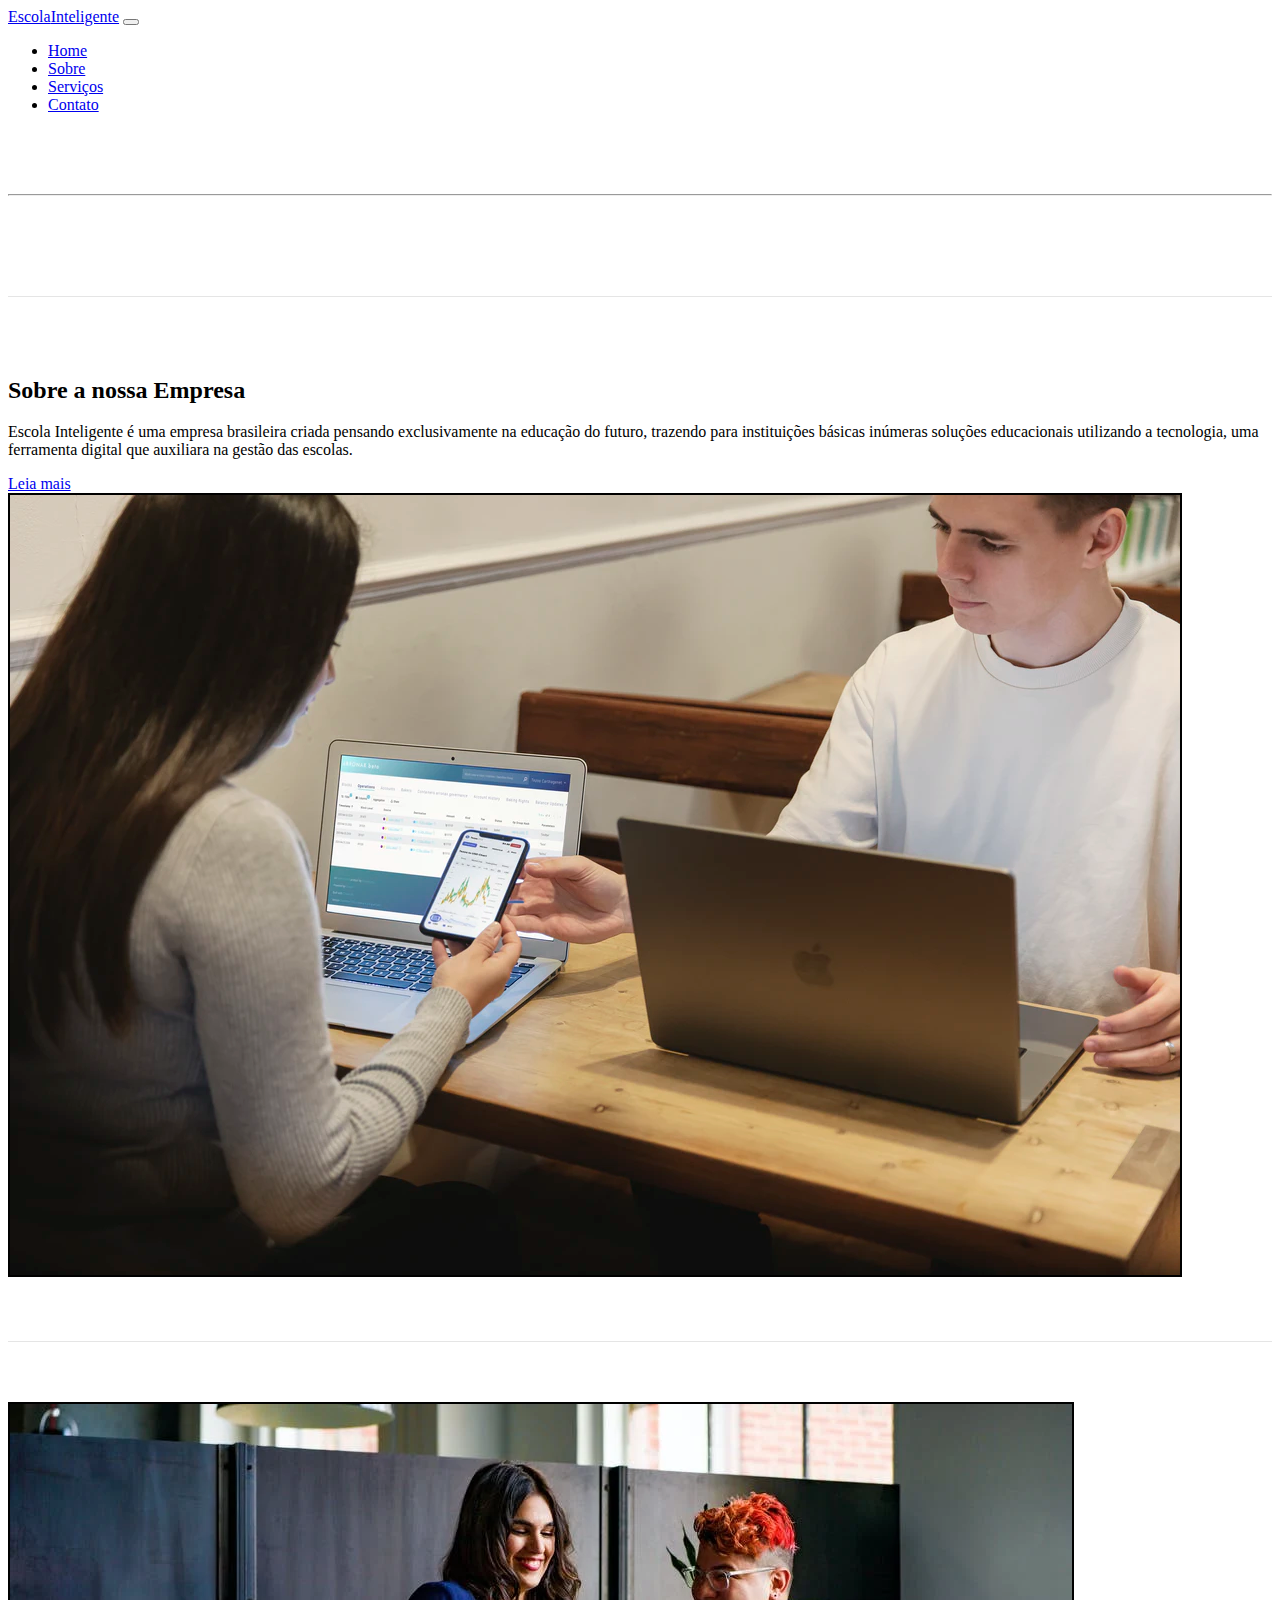
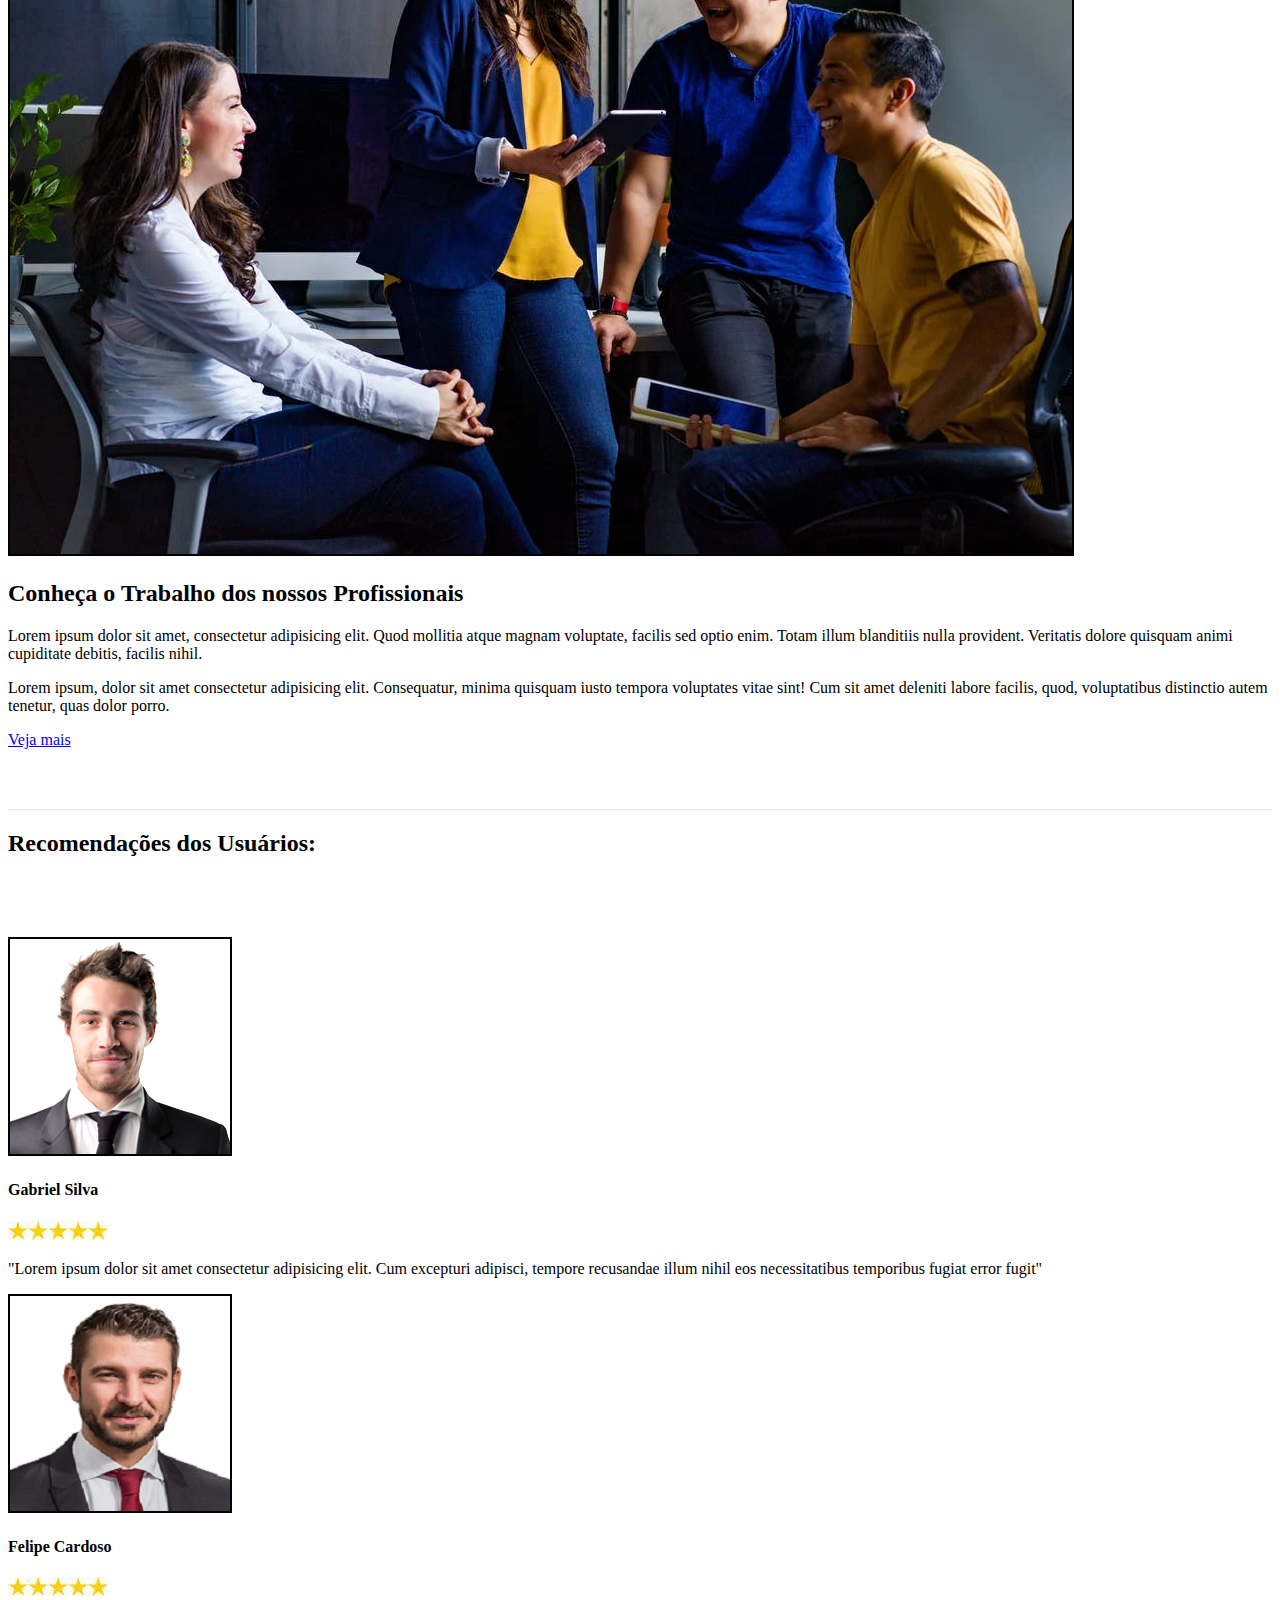
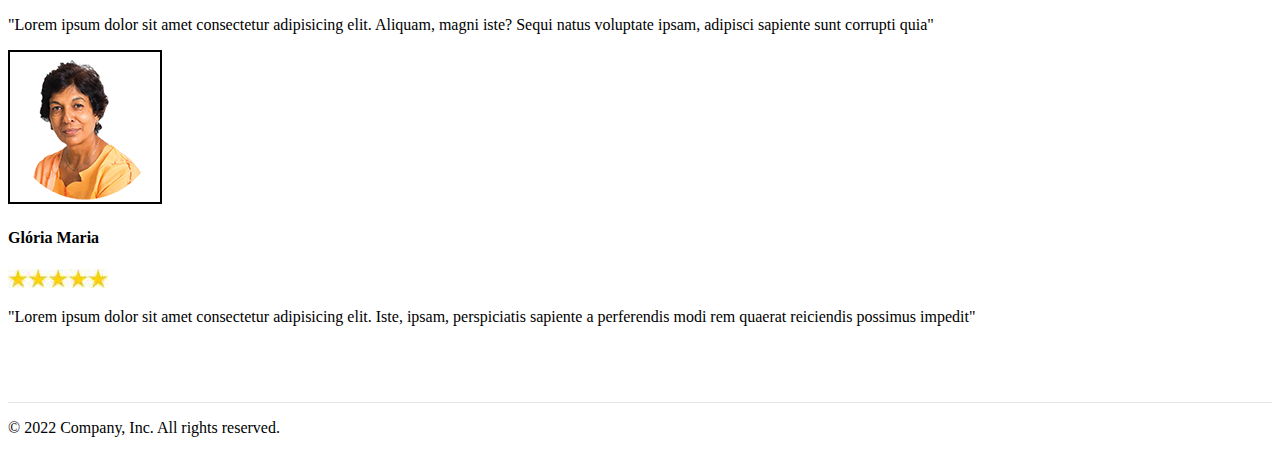
<file: site_da_empresa/site_da_empresa/index.html>
<!DOCTYPE html>
<html lang="pt_br">
<head>
    <meta charset="UTF-8">
    <meta http-equiv="X-UA-Compatible" content="IE=edge">
    <meta name="viewport" content="width=device-width, initial-scale=1.0">
    <title>Escola Inteligente - Página Inicial</title>

    <!-- Bootstrap CSS -->
    <link rel="stylesheet" href="https://stackpath.bootstrapcdn.com/bootstrap/4.1.3/css/bootstrap.min.css" integrity="sha384-MCw98/SFnGE8fJT3GXwEOngsV7Zt27NXFoaoApmYm81iuXoPkFOJwJ8ERdknLPMO" crossorigin="anonymous">

    <!-- Font Awesome (Para Emojis) -->
    <link rel="stylesheet" href="https://use.fontawesome.com/releases/v5.3.1/css/all.css" integrity="sha384-mzrmE5qonljUremFsqc01SB46JvROS7bZs3IO2EmfFsd15uHvIt+Y8vEf7N7fWAU" crossorigin="anonymous">

    <!-- Estilo.css -->
    <link rel="stylesheet" href="css/att.css">

    <!-- Favicon.io -->
    <link rel="shortcut icon" href="imagens/favicon.ico" type="image/x-icon">

</head>

<body>
        <!--Inicio cabecalho -->
        <header class="sticky-top border-radius">
            <nav class="navbar navbar-expand-sm navbar-dark bg-primary">
        <div class="container-fluid">
        <!-- Logo -->
        <a href="index.html" class="navbar-brand">Escola<span class="text-dark">Inteligente</span></a>
        <!-- fim logo -->

        <!-- Menu Hamburguer -->
        <button class="navbar-toggler" data-toggle="collapse"
        data-target="#navegacao1">
            <span class="navbar-toggler-icon"></span>
        </button> 
         <!-- Fim Hamburguer -->

        <!-- inicio navegação -->
        <nav class="collapse navbar-collapse" id="navegacao1">
            <ul class="navbar-nav ml-auto">
                <li class="nav-item">
                    <a href="index.html" class="nav-link">Home</a>
                </li>
                <li class="nav-item">
                    <a href="sobre.html" class="nav-link">Sobre</a>
                </li>
                <li class="nav-item">
                    <a href="serv.html" class="nav-link">Serviços</a>
                </li>
                <li class="nav-item">
                    <a href="contato.html" class="nav-link">Contato</a>
                </li>
            </ul>
        </nav>
        <!-- Fim navegação -->

        </header>
        <!--Fim Cabecalho-->


        <!-- Início seção home -->
        <section id="home"> 
          <div class="text-center bg-primary">
            <div class="col-md-5 p-lg-5 mx-auto">
              <h1 class="display-3 fw-normal">Escola <span class="text-dark">Inteligente</span></h1>
              <hr>
              <h4 class="">Seja Bem vindo a Escola do <span class="text-danger">Futuro.</span> </h4>
              <h4 class="">A Plataforma que irá facilitar seu Ensino!</h4>
            </div>
          </div>
        
          </section> 
          <!-- Fim seção home -->


          <!-- Inicio Descrição -->
          <section class="caixa-t caixa bg- "> 
            <div class="container ">
              <div class="row">
                <div class="col-md-6 d-flex">
                  <div class="align-self-center">
                    <h2>Sobre a nossa Empresa</h2>
                    <p>
                        Escola Inteligente é uma empresa brasileira criada pensando exclusivamente na
                        educação do futuro, trazendo para instituições básicas inúmeras soluções
                        educacionais utilizando a tecnologia, uma ferramenta digital que auxiliara na gestão
                        das escolas.
                    </p>
                    <a href="sobre.html" class="btn btn-primary border rounded">Leia mais</a>
                  </div>
                </div>
                <div class="col-md-6">
                  <img src="imagens/sobre.png" class="img-fluid border rounded">
                </div>
              </div>
            </div>
          </section>
          <!-- Final Descrição-->

        
        
          
          <!-- Inicio Sobre -->
          <section class="caixa bg-"> 
            <div class="container">
              <div class="row">
                <div class="col-md-6">
                  <img src="imagens/equipe.png" class="img-fluid border rounded">
                </div>
                <div class="col-md-6 d-flex">
                  <div class="align-self-center">
                    <h2>Conheça o Trabalho dos nossos Profissionais</h2>
                    <p>
                     Lorem ipsum dolor sit amet, consectetur adipisicing elit. Quod mollitia atque magnam voluptate, facilis sed optio enim. Totam illum blanditiis nulla provident. Veritatis dolore quisquam animi cupiditate debitis, facilis nihil.
                    </p>
                    <p>
                      Lorem ipsum, dolor sit amet consectetur adipisicing elit. Consequatur, minima quisquam iusto tempora voluptates vitae sint! Cum sit amet deleniti labore facilis, quod, voluptatibus distinctio autem tenetur, quas dolor porro.
                    </p>
                    <a href="serv.html" class="btn btn-primary border rounded">Veja mais</a>
                  </div>
                </div>
              </div>
            </div>
          </section>
          <!-- Final Sobre -->
          

          <div class="container-fluid bg- border-top">
            <div class="text-center p-1 mt-5">
              <div class="">
                <h2 class="display-4">Recomendações dos Usuários:</h2>
              </div>
            </div>
          </div>

          <!-- Inicio Mais Informações-->
          <section class="caixa bg-"> 
            <div class="container">
              <div class="row">
                <div class="col-md-4 border-right  text-center">
                  <img src="imagens/person1.png" alt="" class="img-fluid border w-25 rounded-circle m-3">
                  <h4>Gabriel Silva</h4>
                  <img class="wtborder mb-2" src="imagens/star.png">
                    <p class="font-italic">
                      "Lorem ipsum dolor sit amet consectetur adipisicing elit. Cum excepturi adipisci, tempore recusandae illum nihil eos necessitatibus temporibus fugiat error fugit"
                    </p>
              
                </div>
                <div class="col-md-4 border-right  text-center">
                  <img src="imagens/person2.png" alt="" class="img-fluid border w-25 rounded-circle m-3">
                  <h4>Felipe Cardoso</h4>
                  <img class="wtborder mb-2" src="imagens/star.png">
                  <p class="font-italic">
                    "Lorem ipsum dolor sit amet consectetur adipisicing elit. Aliquam, magni iste? Sequi natus voluptate ipsam, adipisci sapiente sunt corrupti quia"
                  </p>
                </div>
                <div class="col-md-4 text-center">
                  <img src="imagens/person3.png" alt="" class="img-fluid border w-25 rounded-circle m-3">
                    <h4>Glória Maria</h4>
                    <img class="wtborder mb-2" src="imagens/star.png">
                    <p  class="font-italic">
                      "Lorem ipsum dolor sit amet consectetur adipisicing elit. Iste, ipsam, perspiciatis sapiente a perferendis modi rem quaerat reiciendis possimus impedit"
                    </p>
                </div>
              </div>
            </div>
          </section> 
          <!-- Final Mais Informações-->


          <!-- Inicio Rodapé-->
         <footer class="mb-4 mt-4"> 
          <div class="container">
            <div class="row">
              <div class="col-md-8">
                <p class="text-primary">
                  © 2022 Company, Inc. All rights reserved.
                </p>
              </div>
              <div class="col-md-4 d-flex justify-content-end">
                <a href="https://www.facebook.com/" class="btn btn-outline-primary" target="_blank">
                  <i class="fab fa-facebook fa-lg"></i>
                </a>
                <a href="https://www.twitter.com/" class="btn btn-outline-primary ml-2"" target="_blank">
                  <i class="fab fa-twitter fa-lg"></i>
                </a>
                <a href="https://www.instagram.com/" class="btn btn-outline-primary ml-2" target="_blank">
                  <i class="fab fa-instagram fa-lg"></i>
                </a>
                <a href="https://www.youtubw.com/" class="btn btn-outline-primary ml-2" target="_blank">
                  <i class="fab fa-youtube fa-lg"></i>
                </a>
              </div>
            </div>
          </div>
        </footer> 
        <!-- Final Rodapé-->

    <!-- JavaScript do Bootstrap -->
    <script src="https://code.jquery.com/jquery-3.4.1.slim.min.js" integrity="sha384-J6qa4849blE2+poT4WnyKhv5vZF5SrPo0iEjwBvKU7imGFAV0wwj1yYfoRSJoZ+n" crossorigin="anonymous"></script>
    <script src="https://cdn.jsdelivr.net/npm/popper.js@1.16.0/dist/umd/popper.min.js" integrity="sha384-Q6E9RHvbIyZFJoft+2mJbHaEWldlvI9IOYy5n3zV9zzTtmI3UksdQRVvoxMfooAo" crossorigin="anonymous"></script>
    <script src="https://stackpath.bootstrapcdn.com/bootstrap/4.4.1/js/bootstrap.min.js" integrity="sha384-wfSDF2E50Y2D1uUdj0O3uMBJnjuUD4Ih7YwaYd1iqfktj0Uod8GCExl3Og8ifwB6" crossorigin="anonymous"></script>

</body>
</html>
</file>
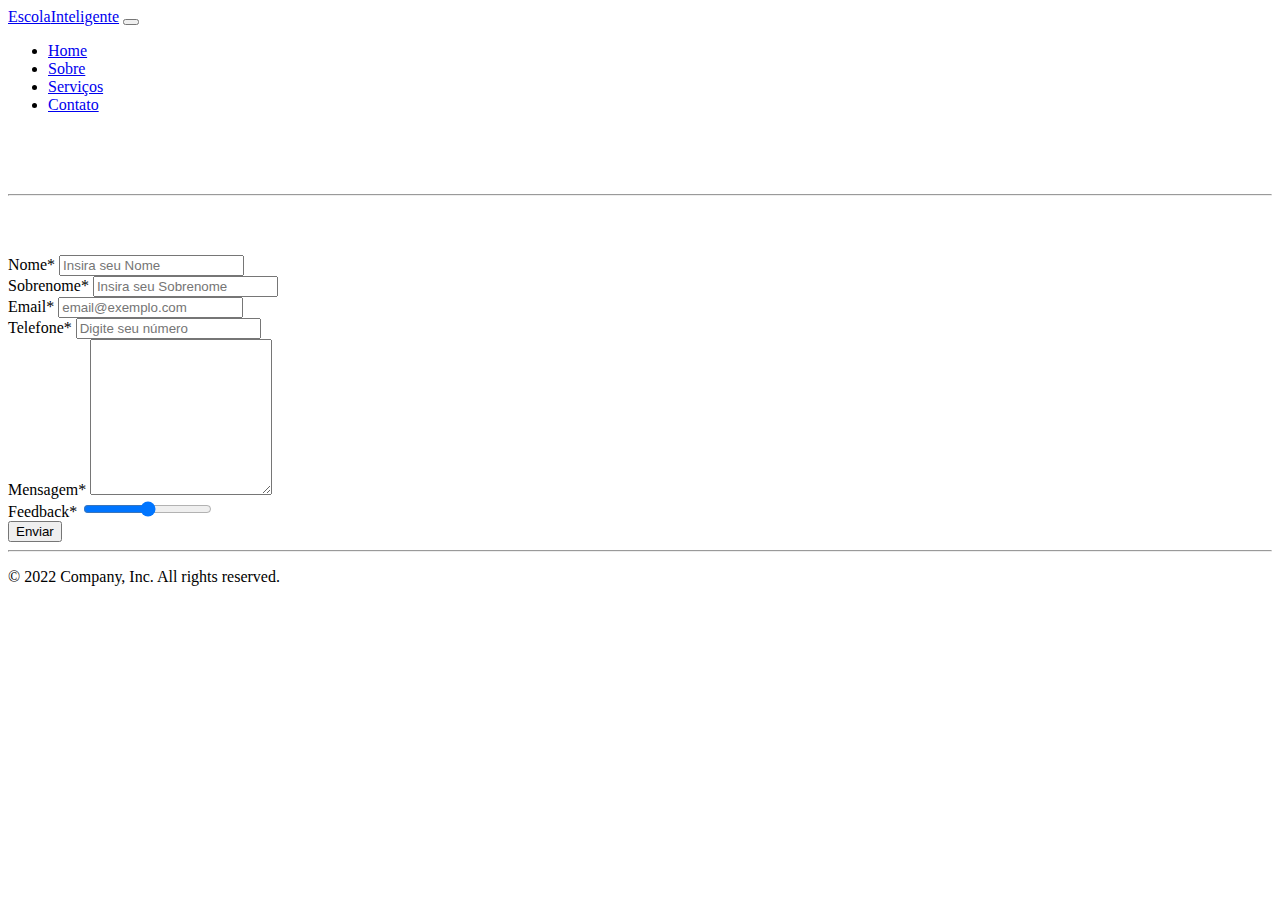
<file: site_da_empresa/contato.html>
<!DOCTYPE html>
<html lang="pt_br">
<head>
    <meta charset="UTF-8">
    <meta http-equiv="X-UA-Compatible" content="IE=edge">
    <meta name="viewport" content="width=device-width, initial-scale=1.0">
    <title>Escola Inteligente - Contato</title>

    <!-- Bootstrap CSS -->
    <link rel="stylesheet" href="https://stackpath.bootstrapcdn.com/bootstrap/4.1.3/css/bootstrap.min.css" integrity="sha384-MCw98/SFnGE8fJT3GXwEOngsV7Zt27NXFoaoApmYm81iuXoPkFOJwJ8ERdknLPMO" crossorigin="anonymous">

    <!-- Font Awesome (Para Emojis) -->
    <link rel="stylesheet" href="https://use.fontawesome.com/releases/v5.3.1/css/all.css" integrity="sha384-mzrmE5qonljUremFsqc01SB46JvROS7bZs3IO2EmfFsd15uHvIt+Y8vEf7N7fWAU" crossorigin="anonymous">

    <!-- Estilo.css -->
    <link rel="stylesheet" href="css/att.css">

    <!-- Favicon.io -->
    <link rel="shortcut icon" href="imagens/favicon.ico" type="image/x-icon">

</head>

<body>
        <!--Inicio cabecalho -->
        <header class="sticky-top">
            <nav class="navbar navbar-expand-sm navbar-dark bg-primary">
        <div class="container-fluid">
        <!-- Logo -->
        <a href="index.html" class="navbar-brand">Escola<span class="text-dark">Inteligente</span></a>
        <!-- fim logo -->

        <!-- Menu Hamburguer -->
        <button class="navbar-toggler" data-toggle="collapse"
        data-target="#navegacao1">
            <span class="navbar-toggler-icon"></span>
        </button> 
         <!-- Fim Hamburguer -->

        <!-- inicio navegação -->
        <nav class="collapse navbar-collapse" id="navegacao1">
            <ul class="navbar-nav ml-auto">
                <li class="nav-item">
                    <a href="index.html" class="nav-link">Home</a>
                </li>
                <li class="nav-item">
                    <a href="sobre.html" class="nav-link">Sobre</a>
                </li>
                <li class="nav-item">
                    <a href="serv.html" class="nav-link">Serviços</a>
                </li>
                <li class="nav-item">
                    <a href="contato.html" class="nav-link">Contato</a>
                </li>
            </ul>
        </nav>
        <!-- Fim navegação -->

        </header>
        <!--Fim Cabecalho-->


        <!-- Início seção home -->
        <section id="home"> 
          <div class="p-3 p-md-5 text-center bg-primary">
            <div class="col-md-5 mx-auto">
              <h1 class="display-3 fw-normal">Entre em Contato!</h1>
              <hr>
              <h3 class="text-light">Se interessou na nossa plataforma? Por favor entre em Contato: </h3>
            </div>
          </div>
        
          </section> 
          <!-- Fim seção home -->

        <div class="container mt-5">
            <div class="">
                <div class="col-12">
                <form class="needs-validation" novalidate>
                  <div class="row g-3">
                    <div class="col-sm-12">
                      <label for="firstName" class="form-label">Nome*</label>
                      <input type="text" class="form-control" id="firstName" placeholder="Insira seu Nome" value="" required>
                    </div>
                    <div class="col-sm-12 mt-3">
                      <label for="lastName" class="form-label">Sobrenome*</label>
                      <input type="text" class="form-control" id="lastName" placeholder="Insira seu Sobrenome" value="" required>
                    </div>
                    </div>
                    <div class="mt-3">
                      <label for="email" class="form-label">Email*</label>
                      <input type="email" class="form-control" id="email" placeholder="email@exemplo.com">
                    </div>
                    </div>
                    <div class="col-12 mt-3">
                        <div class="form-group">
                            <label for="usuario">Telefone*</label>
                            <input class="form-control" type="text" id="usuario" placeholder="Digite seu número">
                        </div>
                    </div>
                    <div class="col-12 mt-3">
                        <div class="form-group">
                            <label for="mensagem">Mensagem*</label>
                            <textarea class="form-control" id="mensagem" rows="10"></textarea>
                        </div>
                    </div>
                    <div class="col-12 form-group">
                      <label id="range ml-2">Feedback*</label>
                      <input class="custom-range" type="range" 
                      id="range" min="1" max="1000">
                  </div>
          
                    <div class="text-center mb-5">
                        <button class="btn btn-primary btn-lg btn-block" type="button" data-toggle="button">Enviar</button>
                    </div>
                  </div>
                    </div>
                </div>
                </div>
            </div>
            <div class="container">
              <div class="col-12">
                  
              </div>
            </div>

            <hr>

        <!-- Inicio Rodapé-->
        <footer class="mb-4 mt-3 "> 
          <div class="container">
            <div class="row">
              <div class="col-md-8">
                <p class="text-primary">
                  © 2022 Company, Inc. All rights reserved.
                </p>
              </div>
              <div class="col-md-4 d-flex justify-content-end">
                <a href="https://www.facebook.com/" class="btn btn-outline-primary" target="_blank">
                  <i class="fab fa-facebook fa-lg"></i>
                </a>
                <a href="https://www.twitter.com/" class="btn btn-outline-primary ml-2"" target="_blank">
                  <i class="fab fa-twitter fa-lg"></i>
                </a>
                <a href="https://www.instagram.com/" class="btn btn-outline-primary ml-2" target="_blank">
                  <i class="fab fa-instagram fa-lg"></i>
                </a>
                <a href="https://www.youtubw.com/" class="btn btn-outline-primary ml-2" target="_blank">
                  <i class="fab fa-youtube fa-lg"></i>
                </a>
              </div>
            </div>
          </div>
        </footer> 
        <!-- Final Rodapé-->

    <!-- JavaScript do Bootstrap -->
    <script src="https://code.jquery.com/jquery-3.4.1.slim.min.js" integrity="sha384-J6qa4849blE2+poT4WnyKhv5vZF5SrPo0iEjwBvKU7imGFAV0wwj1yYfoRSJoZ+n" crossorigin="anonymous"></script>
    <script src="https://cdn.jsdelivr.net/npm/popper.js@1.16.0/dist/umd/popper.min.js" integrity="sha384-Q6E9RHvbIyZFJoft+2mJbHaEWldlvI9IOYy5n3zV9zzTtmI3UksdQRVvoxMfooAo" crossorigin="anonymous"></script>
    <script src="https://stackpath.bootstrapcdn.com/bootstrap/4.4.1/js/bootstrap.min.js" integrity="sha384-wfSDF2E50Y2D1uUdj0O3uMBJnjuUD4Ih7YwaYd1iqfktj0Uod8GCExl3Og8ifwB6" crossorigin="anonymous"></script>

</body>
</html>
</file>
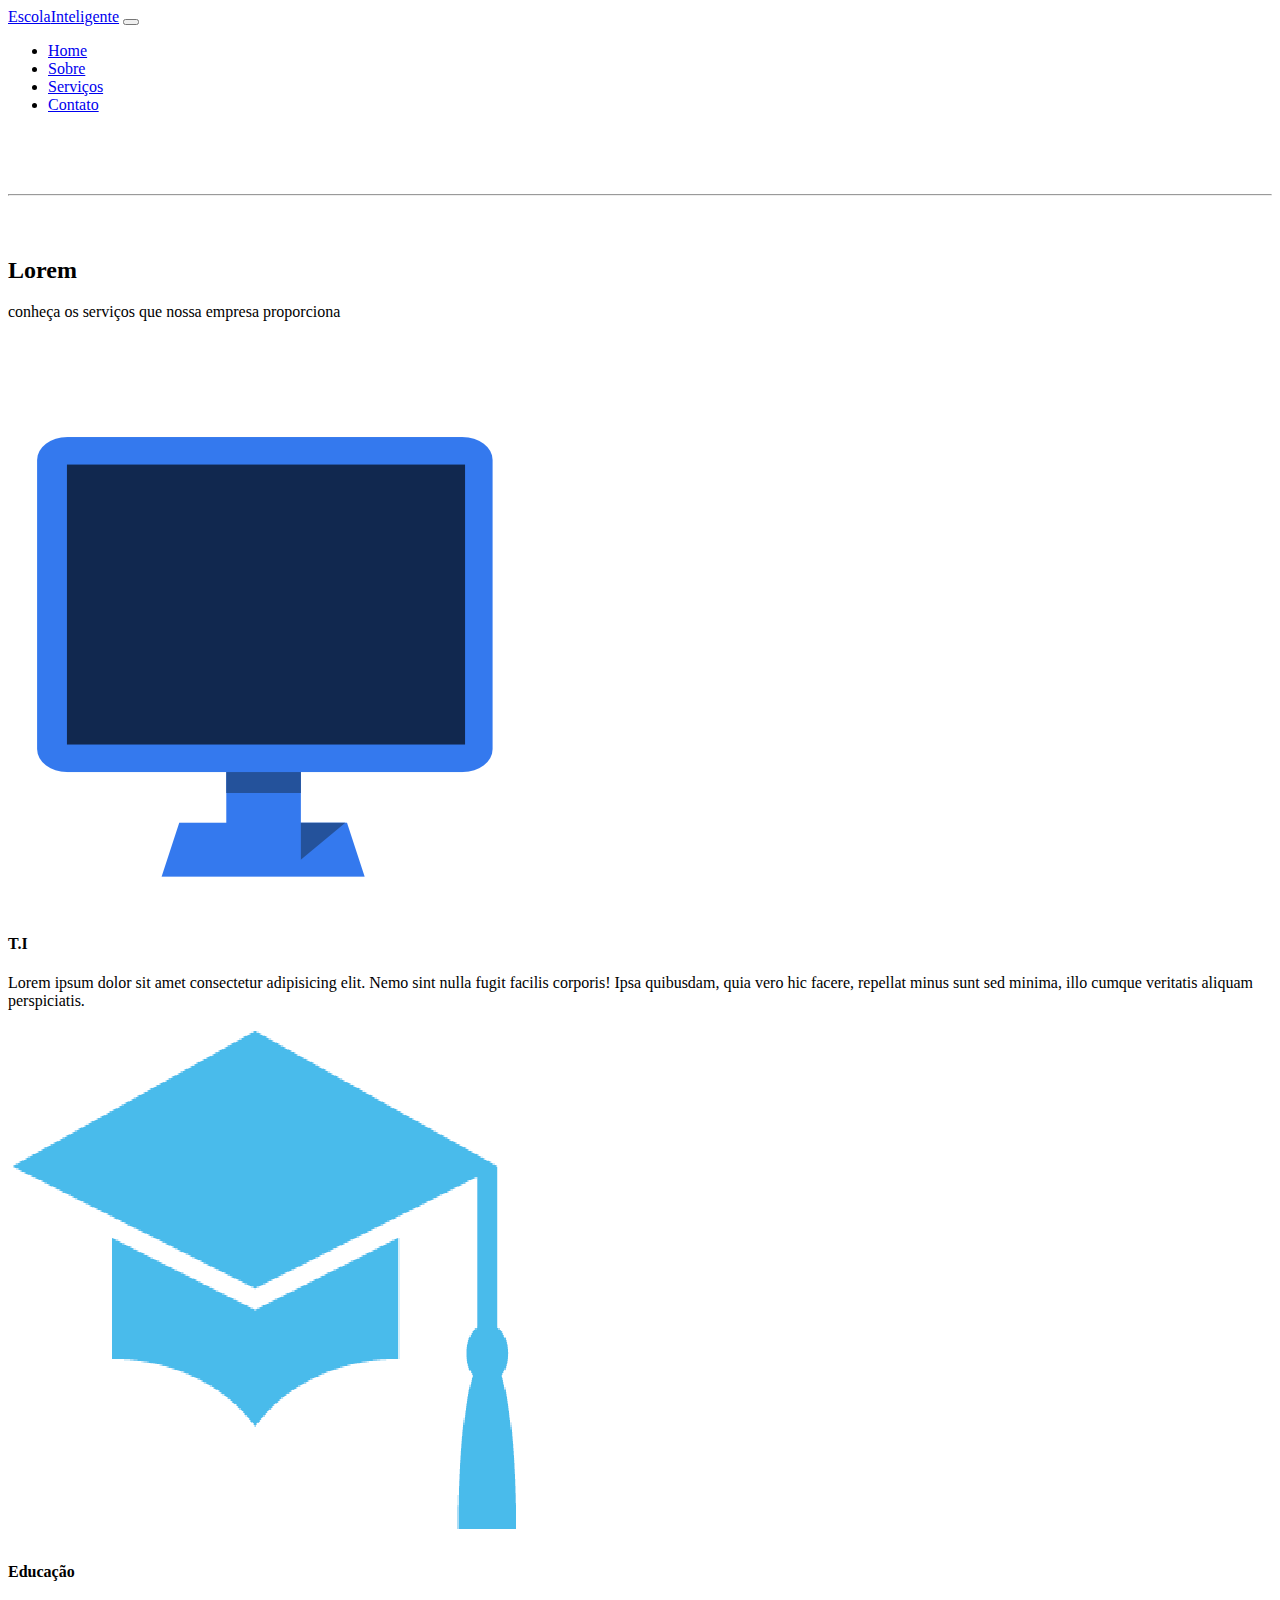
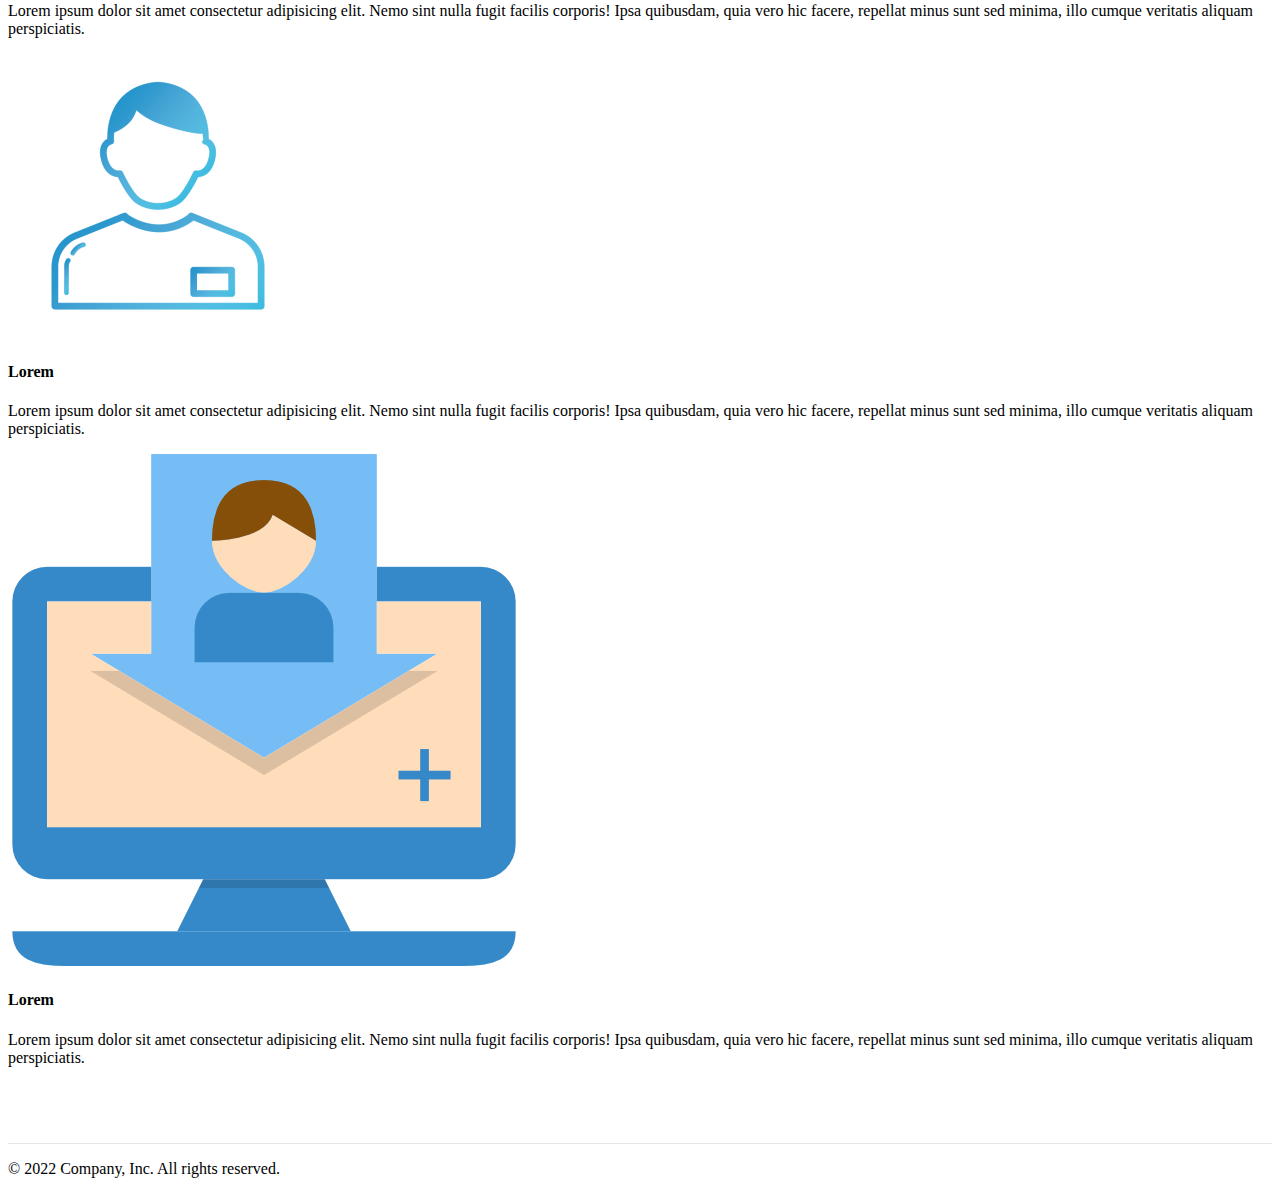
<file: site_da_empresa/serv.html>
<!DOCTYPE html>
<html lang="pt_br">
<head>
    <meta charset="UTF-8">
    <meta http-equiv="X-UA-Compatible" content="IE=edge">
    <meta name="viewport" content="width=device-width, initial-scale=1.0">
    <title>Escola Inteligente - Serviços</title>

    <!-- Bootstrap CSS -->
    <link rel="stylesheet" href="https://stackpath.bootstrapcdn.com/bootstrap/4.1.3/css/bootstrap.min.css" integrity="sha384-MCw98/SFnGE8fJT3GXwEOngsV7Zt27NXFoaoApmYm81iuXoPkFOJwJ8ERdknLPMO" crossorigin="anonymous">

    <!-- Font Awesome (Para Emojis) -->
    <link rel="stylesheet" href="https://use.fontawesome.com/releases/v5.3.1/css/all.css" integrity="sha384-mzrmE5qonljUremFsqc01SB46JvROS7bZs3IO2EmfFsd15uHvIt+Y8vEf7N7fWAU" crossorigin="anonymous">

    <!-- Estilo.css -->
    <link rel="stylesheet" href="css/att.css">

    <!-- Favicon.io -->
    <link rel="shortcut icon" href="imagens/favicon.ico" type="image/x-icon">

</head>

<body>
        <!--Inicio cabecalho -->
        <header class="sticky-top">
            <nav class="navbar navbar-expand-sm navbar-dark bg-primary">
        <div class="container-fluid">
        <!-- Logo -->
        <a href="index.html" class="navbar-brand">Escola<span class="text-dark">Inteligente</span></a>
        <!-- fim logo -->

        <!-- Menu Hamburguer -->
        <button class="navbar-toggler" data-toggle="collapse"
        data-target="#navegacao1">
            <span class="navbar-toggler-icon"></span>
        </button> 
         <!-- Fim Hamburguer -->

        <!-- inicio navegação -->
        <nav class="collapse navbar-collapse" id="navegacao1">
            <ul class="navbar-nav ml-auto">
                <li class="nav-item">
                    <a href="index.html" class="nav-link">Home</a>
                </li>
                <li class="nav-item">
                    <a href="sobre.html" class="nav-link">Sobre</a>
                </li>
                <li class="nav-item">
                    <a href="serv.html" class="nav-link">Serviços</a>
                </li>
                <li class="nav-item">
                    <a href="contato.html" class="nav-link">Contato</a>
                </li>
            </ul>
        </nav>
        <!-- Fim navegação -->

        </header>
        <!--Fim Cabecalho-->


        <!-- Início seção home -->
        <section id="home"> 
          <div class="p-3 p-md-5 text-center bg-primary">
            <div class="col-md-5 mx-auto">
              <h1 class="display-3 fw-normal">Serviços</h1>
              <hr>
              <h3 class="text-light">Lorem ipsum dolor sit amet consectetur, adipisicing elit. Aspernatur ali </h3>
            </div>
          </div>
        
          </section> 
          <!-- Fim seção home -->

          <div class="container-fluid bg- border-top">
            <div class="text-center p-1 mt-5">
              <div class="">
                <h2 class="display-5">Lorem</h2>
                <p class="lead">conheça os serviços que nossa empresa proporciona</p>
              </div>
            </div>
          </div>

          <section class="caixa bg-"> 
            <div class="container">
              <div class="row">
                <div class="col-md-3 text-center">
                  <img src="imagens/pc.png" alt="" class="img-fluid wtborder w-50">
                  <h4 class="mt-3">T.I</h4>
        
                    <p class="">
                      Lorem ipsum dolor sit amet consectetur adipisicing elit. Nemo sint nulla fugit facilis corporis! Ipsa quibusdam, quia vero hic facere, repellat minus sunt sed minima, illo cumque veritatis aliquam perspiciatis.
                    </p>
                </div>
                <div class="col-md-3 text-center">
                  <img src="imagens/education.png" alt="" class="img-fluid wtborder w-50">
                  <h4 class="mt-3">Educação</h4>
                  <p class="">
                    Lorem ipsum dolor sit amet consectetur adipisicing elit. Nemo sint nulla fugit facilis corporis! Ipsa quibusdam, quia vero hic facere, repellat minus sunt sed minima, illo cumque veritatis aliquam perspiciatis.
                  </p>
                </div>
                <div class="col-md-3 text-center">
                  <img src="imagens/group.png" alt="" class="img-fluid wtborder w-50">
                    <h4 class="mt-3">Lorem</h4>
                    <p  class="">
                        Lorem ipsum dolor sit amet consectetur adipisicing elit. Nemo sint nulla fugit facilis corporis! Ipsa quibusdam, quia vero hic facere, repellat minus sunt sed minima, illo cumque veritatis aliquam perspiciatis.
                    </p>
                </div>
                <div class="col-md-3 text-center">
                  <img src="imagens/gestão.png" alt="" class="img-fluid wtborder w-50">
                    <h4 class="mt-3">Lorem</h4>
                    <p  class="">
                        Lorem ipsum dolor sit amet consectetur adipisicing elit. Nemo sint nulla fugit facilis corporis! Ipsa quibusdam, quia vero hic facere, repellat minus sunt sed minima, illo cumque veritatis aliquam perspiciatis.
                    </p>
                </div>
              </div>
            </div>
          </section> 


          
       <!-- Inicio Rodapé-->
       <footer class="mb-4 mt-4"> 
        <div class="container">
          <div class="row">
            <div class="col-md-8">
              <p class="text-primary">
                © 2022 Company, Inc. All rights reserved.
              </p>
            </div>
            <div class="col-md-4 d-flex justify-content-end">
              <a href="https://www.facebook.com/" class="btn btn-outline-primary" target="_blank">
                <i class="fab fa-facebook fa-lg"></i>
              </a>
              <a href="https://www.twitter.com/" class="btn btn-outline-primary ml-2"" target="_blank">
                <i class="fab fa-twitter fa-lg"></i>
              </a>
              <a href="https://www.instagram.com/" class="btn btn-outline-primary ml-2" target="_blank">
                <i class="fab fa-instagram fa-lg"></i>
              </a>
              <a href="https://www.youtubw.com/" class="btn btn-outline-primary ml-2" target="_blank">
                <i class="fab fa-youtube fa-lg"></i>
              </a>
            </div>
          </div>
        </div>
      </footer> 
      <!-- Final Rodapé-->

    <!-- JavaScript do Bootstrap -->
    <script src="https://code.jquery.com/jquery-3.4.1.slim.min.js" integrity="sha384-J6qa4849blE2+poT4WnyKhv5vZF5SrPo0iEjwBvKU7imGFAV0wwj1yYfoRSJoZ+n" crossorigin="anonymous"></script>
    <script src="https://cdn.jsdelivr.net/npm/popper.js@1.16.0/dist/umd/popper.min.js" integrity="sha384-Q6E9RHvbIyZFJoft+2mJbHaEWldlvI9IOYy5n3zV9zzTtmI3UksdQRVvoxMfooAo" crossorigin="anonymous"></script>
    <script src="https://stackpath.bootstrapcdn.com/bootstrap/4.4.1/js/bootstrap.min.js" integrity="sha384-wfSDF2E50Y2D1uUdj0O3uMBJnjuUD4Ih7YwaYd1iqfktj0Uod8GCExl3Og8ifwB6" crossorigin="anonymous"></script>

</body>
</html>
</file>
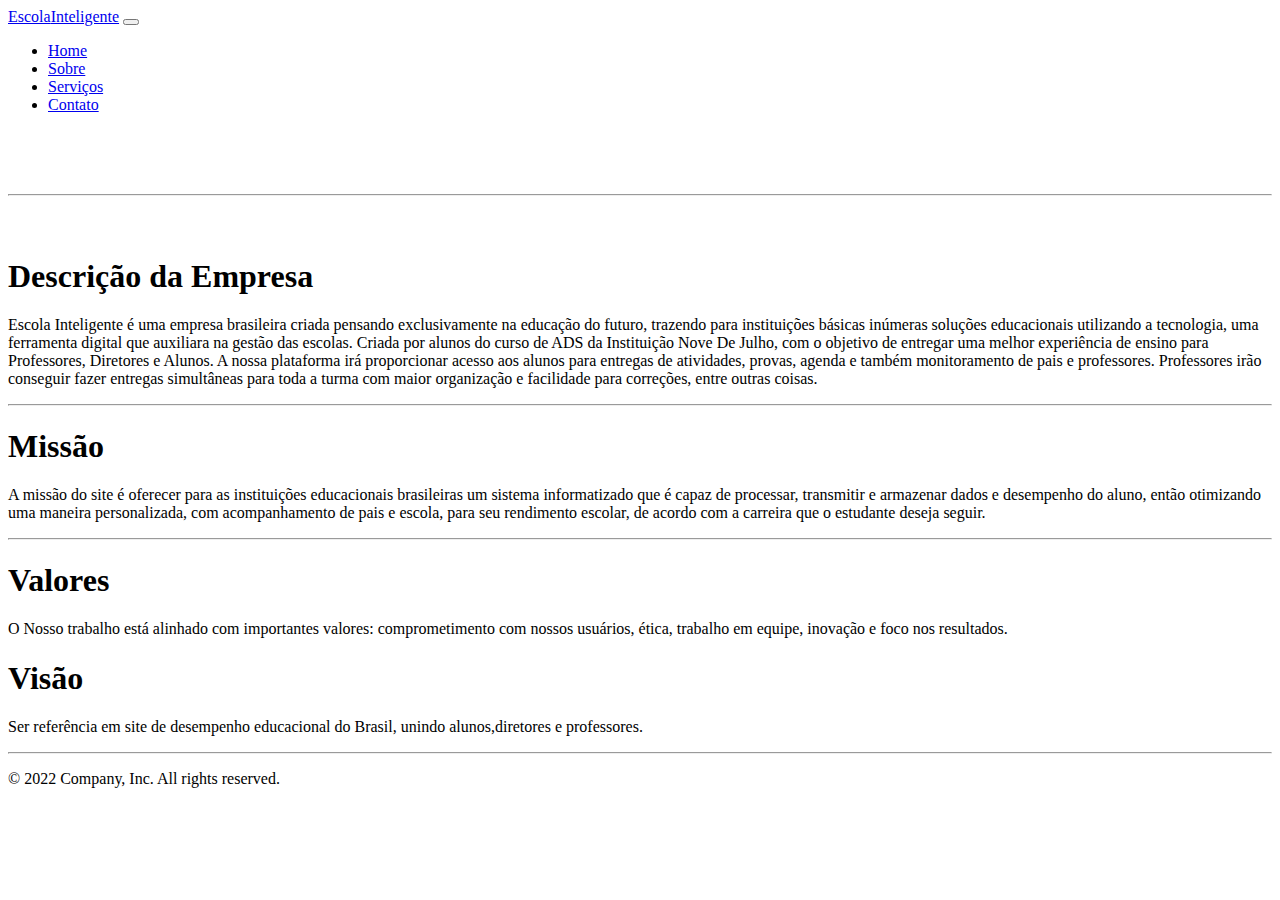
<file: site_da_empresa/sobre.html>
<!DOCTYPE html>
<html lang="pt_br">
<head>
    <meta charset="UTF-8">
    <meta http-equiv="X-UA-Compatible" content="IE=edge">
    <meta name="viewport" content="width=device-width, initial-scale=1.0">
    <title>Escola Inteligente - Sobre</title>

    <!-- Bootstrap CSS -->
    <link rel="stylesheet" href="https://stackpath.bootstrapcdn.com/bootstrap/4.1.3/css/bootstrap.min.css" integrity="sha384-MCw98/SFnGE8fJT3GXwEOngsV7Zt27NXFoaoApmYm81iuXoPkFOJwJ8ERdknLPMO" crossorigin="anonymous">

    <!-- Font Awesome (Para Emojis) -->
    <link rel="stylesheet" href="https://use.fontawesome.com/releases/v5.3.1/css/all.css" integrity="sha384-mzrmE5qonljUremFsqc01SB46JvROS7bZs3IO2EmfFsd15uHvIt+Y8vEf7N7fWAU" crossorigin="anonymous">

    <!-- Estilo.css -->
    <link rel="stylesheet" href="css/att.css">

    <!-- Favicon.io -->
    <link rel="shortcut icon" href="imagens/favicon.ico" type="image/x-icon">

</head>

<body>
        <!--Inicio cabecalho -->
        <header class="sticky-top">
            <nav class="navbar navbar-expand-sm navbar-dark bg-primary">
        <div class="container-fluid">
        <!-- Logo -->
        <a href="index.html" class="navbar-brand">Escola<span class="text-dark">Inteligente</span></a>
        <!-- fim logo -->

        <!-- Menu Hamburguer -->
        <button class="navbar-toggler" data-toggle="collapse"
        data-target="#navegacao1">
            <span class="navbar-toggler-icon"></span>
        </button> 
         <!-- Fim Hamburguer -->

        <!-- inicio navegação -->
        <nav class="collapse navbar-collapse" id="navegacao1">
            <ul class="navbar-nav ml-auto">
                <li class="nav-item">
                    <a href="index.html" class="nav-link">Home</a>
                </li>
                <li class="nav-item">
                    <a href="sobre.html" class="nav-link">Sobre</a>
                </li>
                <li class="nav-item">
                    <a href="serv.html" class="nav-link">Serviços</a>
                </li>
                <li class="nav-item">
                    <a href="contato.html" class="nav-link">Contato</a>
                </li>
            </ul>
        </nav>
        <!-- Fim navegação -->

        </header>
        <!--Fim Cabecalho-->


        <!-- Início seção home -->
        <section id="home"> 
          <div class="p-3 p-md-5 text-center bg-primary">
            <div class="col-md-5 mx-auto">
              <h1 class="display-4 fw-normal">Sobre a Nossa Empresa:</h1>
              <hr class="mx-3">
              <h3 class="text-light"> <u>Descrição | Missão | Valores | Visão</u></h3>
            </div>
          </div>
        
          </section> 
          <!-- Fim seção home -->

          <!-- Inicio seção informações -->
          <div class="container mb-5">
              <div class="row">
                <div class="p-4">
                    <div class="p-5 mb-4 bg-light rounded-3">
                      <div class="container-fluid py-5">
                        <h1 class="display-5 fw-bold text-center p-4">Descrição da Empresa</h1>
                        <p class="col-md-12 mb-5 lead">
                            Escola Inteligente é uma empresa brasileira criada pensando exclusivamente na
                            educação do futuro, trazendo para instituições básicas inúmeras soluções
                            educacionais utilizando a tecnologia, uma ferramenta digital que auxiliara na gestão
                            das escolas.
                            Criada por alunos do curso de ADS da Instituição Nove De Julho, com o objetivo de
                            entregar uma melhor experiência de ensino para Professores, Diretores e Alunos.
                            A nossa plataforma irá proporcionar acesso aos alunos para entregas de atividades,
                            provas, agenda e também monitoramento de pais e professores. Professores irão
                            conseguir fazer entregas simultâneas para toda a turma com maior organização e
                            facilidade para correções, entre outras coisas.
                        </p>
                        <hr>
                        <h1 class="display-5 fw-bold text-center p-4">Missão</h1>
                        <p class="col-md-12 mb-5 lead">A missão do site é oferecer para as instituições
                            educacionais brasileiras um sistema informatizado que
                            é capaz de processar, transmitir e armazenar dados e
                            desempenho do aluno, então otimizando uma maneira
                            personalizada, com acompanhamento de pais e escola,
                            para seu rendimento escolar, de acordo com a carreira
                            que o estudante deseja seguir.</p>
                            <hr>
                        <div class="row">
                            <div class="col-md-6 p-4 mt-5">
                                <h1 class="display-5 fw-bold text-center">Valores</h1>
                                <p class="lead">O Nosso trabalho está alinhado com importantes valores: comprometimento com nossos
                                    usuários, ética, trabalho em equipe, inovação e foco nos resultados.</p>
                            
                            </div>
                            <div class="col-md-6 border-left p-4 mt-5">
                                <h1 class="display-5 fw-bold text-center">Visão</h1>
                                <p class="lead">Ser referência em site de desempenho educacional do Brasil, unindo alunos,diretores e professores.</p>
                            </div>
                        </div>
                      </div>
                    </div>
              </div>
          </div>
          <!-- Fim seção informações -->

          <hr class="container-fluid">

         <!-- Inicio Rodapé-->
         <footer class="mb-4 mt-4"> 
          <div class="container">
            <div class="row">
              <div class="col-md-8">
                <p class="text-primary">
                  © 2022 Company, Inc. All rights reserved.
                </p>
              </div>
              <div class="col-md-4 d-flex justify-content-end">
                <a href="https://www.facebook.com/" class="btn btn-outline-primary" target="_blank">
                  <i class="fab fa-facebook fa-lg"></i>
                </a>
                <a href="https://www.twitter.com/" class="btn btn-outline-primary ml-2"" target="_blank">
                  <i class="fab fa-twitter fa-lg"></i>
                </a>
                <a href="https://www.instagram.com/" class="btn btn-outline-primary ml-2" target="_blank">
                  <i class="fab fa-instagram fa-lg"></i>
                </a>
                <a href="https://www.youtubw.com/" class="btn btn-outline-primary ml-2" target="_blank">
                  <i class="fab fa-youtube fa-lg"></i>
                </a>
              </div>
            </div>
          </div>
        </footer> 
        <!-- Final Rodapé-->

    <!-- JavaScript do Bootstrap -->
    <script src="https://code.jquery.com/jquery-3.4.1.slim.min.js" integrity="sha384-J6qa4849blE2+poT4WnyKhv5vZF5SrPo0iEjwBvKU7imGFAV0wwj1yYfoRSJoZ+n" crossorigin="anonymous"></script>
    <script src="https://cdn.jsdelivr.net/npm/popper.js@1.16.0/dist/umd/popper.min.js" integrity="sha384-Q6E9RHvbIyZFJoft+2mJbHaEWldlvI9IOYy5n3zV9zzTtmI3UksdQRVvoxMfooAo" crossorigin="anonymous"></script>
    <script src="https://stackpath.bootstrapcdn.com/bootstrap/4.4.1/js/bootstrap.min.js" integrity="sha384-wfSDF2E50Y2D1uUdj0O3uMBJnjuUD4Ih7YwaYd1iqfktj0Uod8GCExl3Og8ifwB6" crossorigin="anonymous"></script>

</body>
</html>
</file>
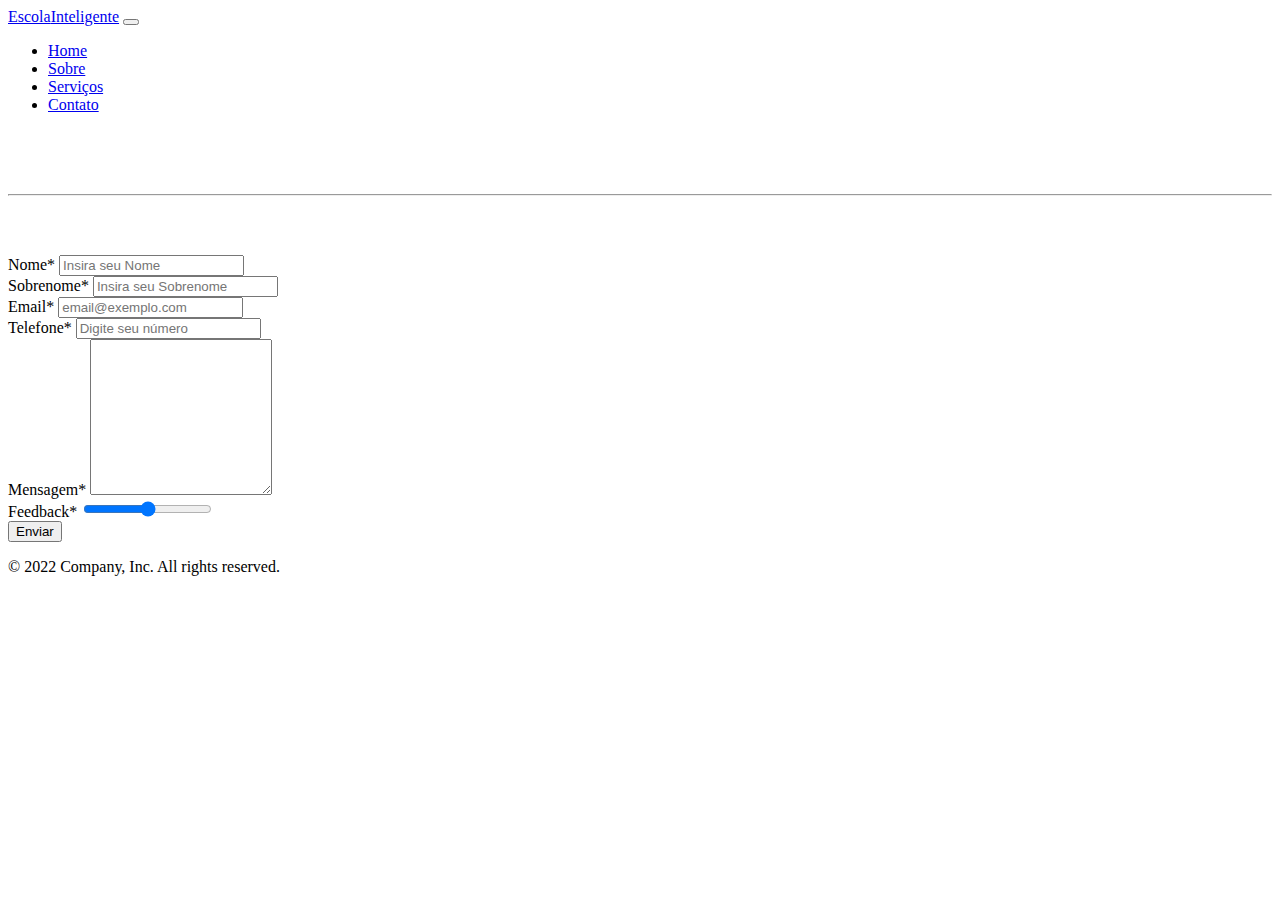
<file: site_da_empresa/site_da_empresa/contato.html>
<!DOCTYPE html>
<html lang="pt_br">
<head>
    <meta charset="UTF-8">
    <meta http-equiv="X-UA-Compatible" content="IE=edge">
    <meta name="viewport" content="width=device-width, initial-scale=1.0">
    <title>Escola Inteligente - Sobre</title>

    <!-- Bootstrap CSS -->
    <link rel="stylesheet" href="https://stackpath.bootstrapcdn.com/bootstrap/4.1.3/css/bootstrap.min.css" integrity="sha384-MCw98/SFnGE8fJT3GXwEOngsV7Zt27NXFoaoApmYm81iuXoPkFOJwJ8ERdknLPMO" crossorigin="anonymous">

    <!-- Font Awesome (Para Emojis) -->
    <link rel="stylesheet" href="https://use.fontawesome.com/releases/v5.3.1/css/all.css" integrity="sha384-mzrmE5qonljUremFsqc01SB46JvROS7bZs3IO2EmfFsd15uHvIt+Y8vEf7N7fWAU" crossorigin="anonymous">

    <!-- Estilo.css -->
    <link rel="stylesheet" href="css/att.css">

    <!-- Favicon.io -->
    <link rel="shortcut icon" href="imagens/favicon.ico" type="image/x-icon">

</head>

<body>
        <!--Inicio cabecalho -->
        <header class="sticky-top">
            <nav class="navbar navbar-expand-sm navbar-dark bg-primary">
        <div class="container-fluid">
        <!-- Logo -->
        <a href="index.html" class="navbar-brand">Escola<span class="text-dark">Inteligente</span></a>
        <!-- fim logo -->

        <!-- Menu Hamburguer -->
        <button class="navbar-toggler" data-toggle="collapse"
        data-target="#navegacao1">
            <span class="navbar-toggler-icon"></span>
        </button> 
         <!-- Fim Hamburguer -->

        <!-- inicio navegação -->
        <nav class="collapse navbar-collapse" id="navegacao1">
            <ul class="navbar-nav ml-auto">
                <li class="nav-item">
                    <a href="index.html" class="nav-link">Home</a>
                </li>
                <li class="nav-item">
                    <a href="sobre.html" class="nav-link">Sobre</a>
                </li>
                <li class="nav-item">
                    <a href="serv.html" class="nav-link">Serviços</a>
                </li>
                <li class="nav-item">
                    <a href="contato.html" class="nav-link">Contato</a>
                </li>
            </ul>
        </nav>
        <!-- Fim navegação -->

        </header>
        <!--Fim Cabecalho-->


        <!-- Início seção home -->
        <section id="home"> 
          <div class="p-3 p-md-5 text-center bg-primary">
            <div class="col-md-5 mx-auto">
              <h1 class="display-3 fw-normal">Entre em Contato!</h1>
              <hr>
              <h3 class="text-light">Se interessou na nossa plataforma? Por favor entre em Contato: </h3>
            </div>
          </div>
        
          </section> 
          <!-- Fim seção home -->

        <div class="container mt-5 ">
            <div class="">
                <div class="col-12">
                <form class="needs-validation" novalidate>
                  <div class="row g-3">
                    <div class="col-sm-12">
                      <label for="firstName" class="form-label">Nome*</label>
                      <input type="text" class="form-control" id="firstName" placeholder="Insira seu Nome" value="" required>
                    </div>
                    <div class="col-sm-12 mt-3">
                      <label for="lastName" class="form-label">Sobrenome*</label>
                      <input type="text" class="form-control" id="lastName" placeholder="Insira seu Sobrenome" value="" required>
                    </div>
                    </div>
                    <div class="mt-3">
                      <label for="email" class="form-label">Email*</label>
                      <input type="email" class="form-control" id="email" placeholder="email@exemplo.com">
                    </div>
                    </div>
                    <div class="col-12 mt-3">
                        <div class="form-group">
                            <label for="usuario">Telefone*</label>
                            <input class="form-control" type="text" id="usuario" placeholder="Digite seu número">
                        </div>
                    </div>
                    <div class="col-12 mt-3">
                        <div class="form-group">
                            <label for="mensagem">Mensagem*</label>
                            <textarea class="form-control" id="mensagem" rows="10"></textarea>
                        </div>
                    </div>
                    <div class="col-12 form-group">
                      <label id="range ml-2">Feedback*</label>
                      <input class="custom-range" type="range" 
                      id="range" min="1" max="1000">
                  </div>
          
                    <div class="text-center mb-5">
                        <button class="btn btn-primary btn-lg btn-block" type="button" data-toggle="button">Enviar</button>
                    </div>
                  </div>
                    </div>
                </div>
                </div>
            </div>
            <div class="container">
              <div class="col-12">
                  
              </div>
            </div>



        <!-- Inicio Rodapé-->
        <footer class="mb-4 mt-4"> 
          <div class="container">
            <div class="row">
              <div class="col-md-8">
                <p class="text-primary">
                  © 2022 Company, Inc. All rights reserved.
                </p>
              </div>
              <div class="col-md-4 d-flex justify-content-end">
                <a href="https://www.facebook.com/" class="btn btn-outline-primary" target="_blank">
                  <i class="fab fa-facebook fa-lg"></i>
                </a>
                <a href="https://www.twitter.com/" class="btn btn-outline-primary ml-2"" target="_blank">
                  <i class="fab fa-twitter fa-lg"></i>
                </a>
                <a href="https://www.instagram.com/" class="btn btn-outline-primary ml-2" target="_blank">
                  <i class="fab fa-instagram fa-lg"></i>
                </a>
                <a href="https://www.youtubw.com/" class="btn btn-outline-primary ml-2" target="_blank">
                  <i class="fab fa-youtube fa-lg"></i>
                </a>
              </div>
            </div>
          </div>
        </footer> 
        <!-- Final Rodapé-->

    <!-- JavaScript do Bootstrap -->
    <script src="https://code.jquery.com/jquery-3.4.1.slim.min.js" integrity="sha384-J6qa4849blE2+poT4WnyKhv5vZF5SrPo0iEjwBvKU7imGFAV0wwj1yYfoRSJoZ+n" crossorigin="anonymous"></script>
    <script src="https://cdn.jsdelivr.net/npm/popper.js@1.16.0/dist/umd/popper.min.js" integrity="sha384-Q6E9RHvbIyZFJoft+2mJbHaEWldlvI9IOYy5n3zV9zzTtmI3UksdQRVvoxMfooAo" crossorigin="anonymous"></script>
    <script src="https://stackpath.bootstrapcdn.com/bootstrap/4.4.1/js/bootstrap.min.js" integrity="sha384-wfSDF2E50Y2D1uUdj0O3uMBJnjuUD4Ih7YwaYd1iqfktj0Uod8GCExl3Og8ifwB6" crossorigin="anonymous"></script>

</body>
</html>
</file>
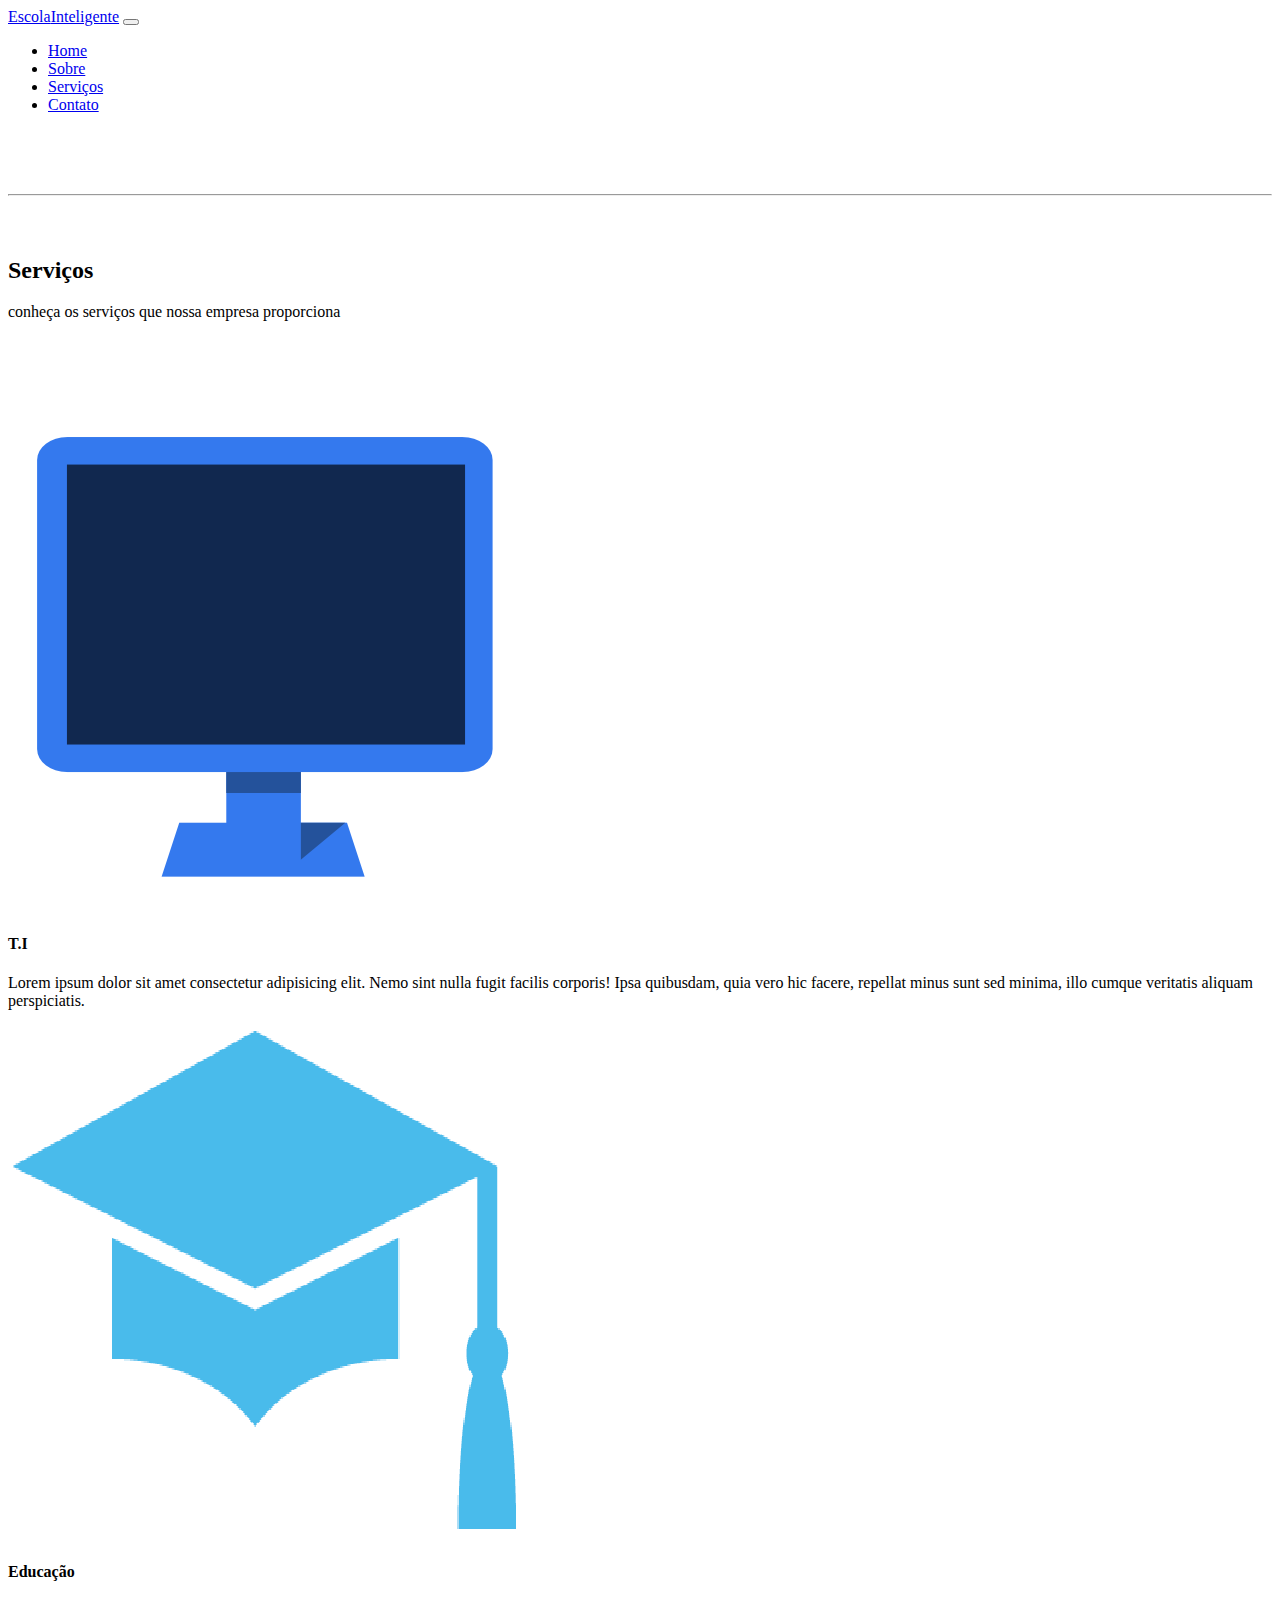
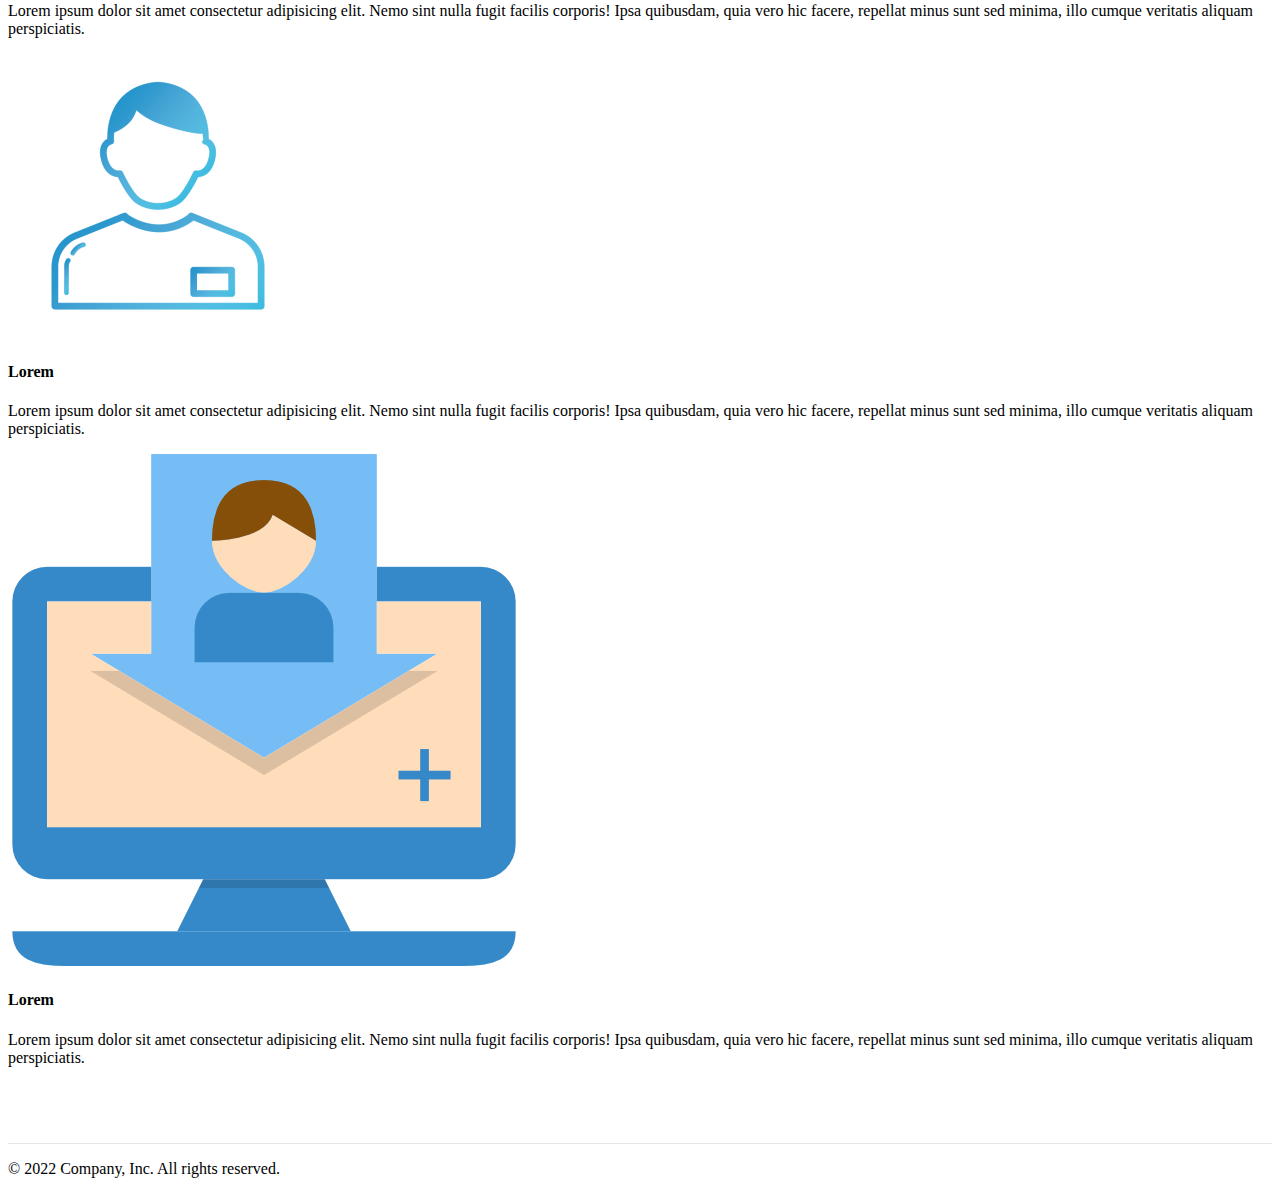
<file: site_da_empresa/site_da_empresa/serv.html>
<!DOCTYPE html>
<html lang="pt_br">
<head>
    <meta charset="UTF-8">
    <meta http-equiv="X-UA-Compatible" content="IE=edge">
    <meta name="viewport" content="width=device-width, initial-scale=1.0">
    <title>Escola Inteligente - Sobre</title>

    <!-- Bootstrap CSS -->
    <link rel="stylesheet" href="https://stackpath.bootstrapcdn.com/bootstrap/4.1.3/css/bootstrap.min.css" integrity="sha384-MCw98/SFnGE8fJT3GXwEOngsV7Zt27NXFoaoApmYm81iuXoPkFOJwJ8ERdknLPMO" crossorigin="anonymous">

    <!-- Font Awesome (Para Emojis) -->
    <link rel="stylesheet" href="https://use.fontawesome.com/releases/v5.3.1/css/all.css" integrity="sha384-mzrmE5qonljUremFsqc01SB46JvROS7bZs3IO2EmfFsd15uHvIt+Y8vEf7N7fWAU" crossorigin="anonymous">

    <!-- Estilo.css -->
    <link rel="stylesheet" href="css/att.css">

    <!-- Favicon.io -->
    <link rel="shortcut icon" href="imagens/favicon.ico" type="image/x-icon">

</head>

<body>
        <!--Inicio cabecalho -->
        <header class="sticky-top">
            <nav class="navbar navbar-expand-sm navbar-dark bg-primary">
        <div class="container-fluid">
        <!-- Logo -->
        <a href="index.html" class="navbar-brand">Escola<span class="text-dark">Inteligente</span></a>
        <!-- fim logo -->

        <!-- Menu Hamburguer -->
        <button class="navbar-toggler" data-toggle="collapse"
        data-target="#navegacao1">
            <span class="navbar-toggler-icon"></span>
        </button> 
         <!-- Fim Hamburguer -->

        <!-- inicio navegação -->
        <nav class="collapse navbar-collapse" id="navegacao1">
            <ul class="navbar-nav ml-auto">
                <li class="nav-item">
                    <a href="index.html" class="nav-link">Home</a>
                </li>
                <li class="nav-item">
                    <a href="sobre.html" class="nav-link">Sobre</a>
                </li>
                <li class="nav-item">
                    <a href="serv.html" class="nav-link">Serviços</a>
                </li>
                <li class="nav-item">
                    <a href="contato.html" class="nav-link">Contato</a>
                </li>
            </ul>
        </nav>
        <!-- Fim navegação -->

        </header>
        <!--Fim Cabecalho-->


        <!-- Início seção home -->
        <section id="home"> 
          <div class="p-3 p-md-5 text-center bg-primary">
            <div class="col-md-5 mx-auto">
              <h1 class="display-3 fw-normal">Serviços</h1>
              <hr>
              <h3 class="text-light">Lorem ipsum dolor sit amet consectetur, adipisicing elit. Aspernatur ali </h3>
            </div>
          </div>
        
          </section> 
          <!-- Fim seção home -->

          <div class="container-fluid bg- border-top">
            <div class="text-center p-1 mt-5">
              <div class="">
                <h2 class="display-5">Serviços</h2>
                <p class="lead">conheça os serviços que nossa empresa proporciona</p>
              </div>
            </div>
          </div>

          <section class="caixa bg-"> 
            <div class="container">
              <div class="row">
                <div class="col-md-3 text-center">
                  <img src="imagens/pc.png" alt="" class="img-fluid wtborder w-50">
                  <h4 class="mt-3">T.I</h4>
        
                    <p class="">
                      Lorem ipsum dolor sit amet consectetur adipisicing elit. Nemo sint nulla fugit facilis corporis! Ipsa quibusdam, quia vero hic facere, repellat minus sunt sed minima, illo cumque veritatis aliquam perspiciatis.
                    </p>
                </div>
                <div class="col-md-3 text-center">
                  <img src="imagens/education.png" alt="" class="img-fluid wtborder w-50">
                  <h4 class="mt-3">Educação</h4>
                  <p class="">
                    Lorem ipsum dolor sit amet consectetur adipisicing elit. Nemo sint nulla fugit facilis corporis! Ipsa quibusdam, quia vero hic facere, repellat minus sunt sed minima, illo cumque veritatis aliquam perspiciatis.
                  </p>
                </div>
                <div class="col-md-3 text-center">
                  <img src="imagens/group.png" alt="" class="img-fluid wtborder w-50">
                    <h4 class="mt-3">Lorem</h4>
                    <p  class="">
                        Lorem ipsum dolor sit amet consectetur adipisicing elit. Nemo sint nulla fugit facilis corporis! Ipsa quibusdam, quia vero hic facere, repellat minus sunt sed minima, illo cumque veritatis aliquam perspiciatis.
                    </p>
                </div>
                <div class="col-md-3 text-center">
                  <img src="imagens/gestão.png" alt="" class="img-fluid wtborder w-50">
                    <h4 class="mt-3">Lorem</h4>
                    <p  class="">
                        Lorem ipsum dolor sit amet consectetur adipisicing elit. Nemo sint nulla fugit facilis corporis! Ipsa quibusdam, quia vero hic facere, repellat minus sunt sed minima, illo cumque veritatis aliquam perspiciatis.
                    </p>
                </div>
              </div>
            </div>
          </section> 


          
       <!-- Inicio Rodapé-->
       <footer class="mb-4 mt-4"> 
        <div class="container">
          <div class="row">
            <div class="col-md-8">
              <p class="text-primary">
                © 2022 Company, Inc. All rights reserved.
              </p>
            </div>
            <div class="col-md-4 d-flex justify-content-end">
              <a href="https://www.facebook.com/" class="btn btn-outline-primary" target="_blank">
                <i class="fab fa-facebook fa-lg"></i>
              </a>
              <a href="https://www.twitter.com/" class="btn btn-outline-primary ml-2"" target="_blank">
                <i class="fab fa-twitter fa-lg"></i>
              </a>
              <a href="https://www.instagram.com/" class="btn btn-outline-primary ml-2" target="_blank">
                <i class="fab fa-instagram fa-lg"></i>
              </a>
              <a href="https://www.youtubw.com/" class="btn btn-outline-primary ml-2" target="_blank">
                <i class="fab fa-youtube fa-lg"></i>
              </a>
            </div>
          </div>
        </div>
      </footer> 
      <!-- Final Rodapé-->

    <!-- JavaScript do Bootstrap -->
    <script src="https://code.jquery.com/jquery-3.4.1.slim.min.js" integrity="sha384-J6qa4849blE2+poT4WnyKhv5vZF5SrPo0iEjwBvKU7imGFAV0wwj1yYfoRSJoZ+n" crossorigin="anonymous"></script>
    <script src="https://cdn.jsdelivr.net/npm/popper.js@1.16.0/dist/umd/popper.min.js" integrity="sha384-Q6E9RHvbIyZFJoft+2mJbHaEWldlvI9IOYy5n3zV9zzTtmI3UksdQRVvoxMfooAo" crossorigin="anonymous"></script>
    <script src="https://stackpath.bootstrapcdn.com/bootstrap/4.4.1/js/bootstrap.min.js" integrity="sha384-wfSDF2E50Y2D1uUdj0O3uMBJnjuUD4Ih7YwaYd1iqfktj0Uod8GCExl3Og8ifwB6" crossorigin="anonymous"></script>

</body>
</html>
</file>
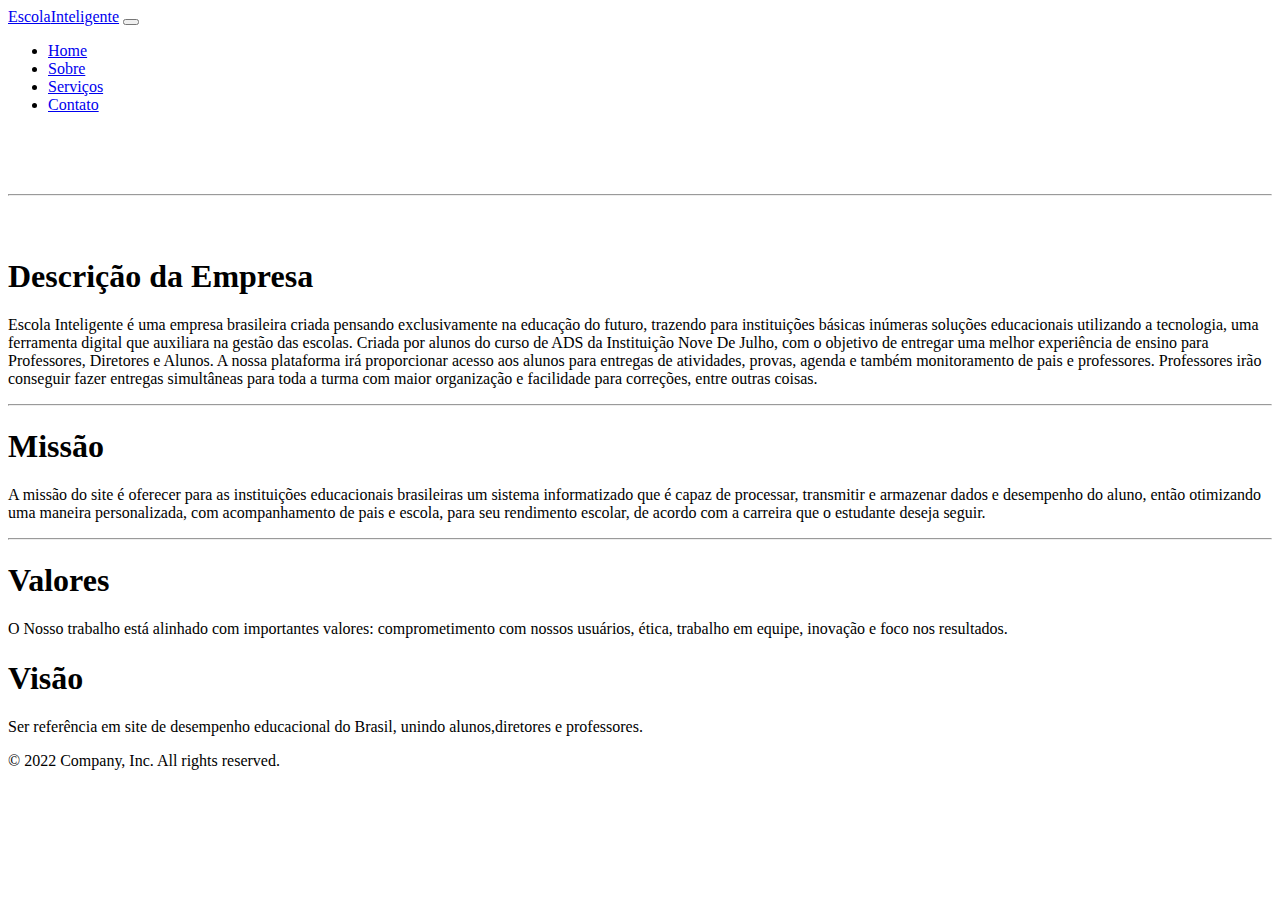
<file: site_da_empresa/site_da_empresa/sobre.html>
<!DOCTYPE html>
<html lang="pt_br">
<head>
    <meta charset="UTF-8">
    <meta http-equiv="X-UA-Compatible" content="IE=edge">
    <meta name="viewport" content="width=device-width, initial-scale=1.0">
    <title>Escola Inteligente - Sobre</title>

    <!-- Bootstrap CSS -->
    <link rel="stylesheet" href="https://stackpath.bootstrapcdn.com/bootstrap/4.1.3/css/bootstrap.min.css" integrity="sha384-MCw98/SFnGE8fJT3GXwEOngsV7Zt27NXFoaoApmYm81iuXoPkFOJwJ8ERdknLPMO" crossorigin="anonymous">

    <!-- Font Awesome (Para Emojis) -->
    <link rel="stylesheet" href="https://use.fontawesome.com/releases/v5.3.1/css/all.css" integrity="sha384-mzrmE5qonljUremFsqc01SB46JvROS7bZs3IO2EmfFsd15uHvIt+Y8vEf7N7fWAU" crossorigin="anonymous">

    <!-- Estilo.css -->
    <link rel="stylesheet" href="css/att.css">

    <!-- Favicon.io -->
    <link rel="shortcut icon" href="imagens/favicon.ico" type="image/x-icon">

</head>

<body>
        <!--Inicio cabecalho -->
        <header class="sticky-top">
            <nav class="navbar navbar-expand-sm navbar-dark bg-primary">
        <div class="container-fluid">
        <!-- Logo -->
        <a href="index.html" class="navbar-brand">Escola<span class="text-dark">Inteligente</span></a>
        <!-- fim logo -->

        <!-- Menu Hamburguer -->
        <button class="navbar-toggler" data-toggle="collapse"
        data-target="#navegacao1">
            <span class="navbar-toggler-icon"></span>
        </button> 
         <!-- Fim Hamburguer -->

        <!-- inicio navegação -->
        <nav class="collapse navbar-collapse" id="navegacao1">
            <ul class="navbar-nav ml-auto">
                <li class="nav-item">
                    <a href="index.html" class="nav-link">Home</a>
                </li>
                <li class="nav-item">
                    <a href="sobre.html" class="nav-link">Sobre</a>
                </li>
                <li class="nav-item">
                    <a href="serv.html" class="nav-link">Serviços</a>
                </li>
                <li class="nav-item">
                    <a href="contato.html" class="nav-link">Contato</a>
                </li>
            </ul>
        </nav>
        <!-- Fim navegação -->

        </header>
        <!--Fim Cabecalho-->


        <!-- Início seção home -->
        <section id="home"> 
          <div class="p-3 p-md-5 text-center bg-primary">
            <div class="col-md-5 mx-auto">
              <h1 class="display-4 fw-normal">Sobre a Nossa Empresa:</h1>
              <hr class="mx-3">
              <h3 class="text-light"> <u>Descrição | Missão | Valores | Visão</u></h3>
            </div>
          </div>
        
          </section> 
          <!-- Fim seção home -->

          <!-- Inicio seção informações -->
          <div class="container mb-5">
              <div class="row">
                <div class="p-4">
                    <div class="p-5 mb-4 bg-light rounded-3">
                      <div class="container-fluid py-5">
                        <h1 class="display-5 fw-bold text-center p-4">Descrição da Empresa</h1>
                        <p class="col-md-12 mb-5 lead">
                            Escola Inteligente é uma empresa brasileira criada pensando exclusivamente na
                            educação do futuro, trazendo para instituições básicas inúmeras soluções
                            educacionais utilizando a tecnologia, uma ferramenta digital que auxiliara na gestão
                            das escolas.
                            Criada por alunos do curso de ADS da Instituição Nove De Julho, com o objetivo de
                            entregar uma melhor experiência de ensino para Professores, Diretores e Alunos.
                            A nossa plataforma irá proporcionar acesso aos alunos para entregas de atividades,
                            provas, agenda e também monitoramento de pais e professores. Professores irão
                            conseguir fazer entregas simultâneas para toda a turma com maior organização e
                            facilidade para correções, entre outras coisas.
                        </p>
                        <hr>
                        <h1 class="display-5 fw-bold text-center p-4">Missão</h1>
                        <p class="col-md-12 mb-5 lead">A missão do site é oferecer para as instituições
                            educacionais brasileiras um sistema informatizado que
                            é capaz de processar, transmitir e armazenar dados e
                            desempenho do aluno, então otimizando uma maneira
                            personalizada, com acompanhamento de pais e escola,
                            para seu rendimento escolar, de acordo com a carreira
                            que o estudante deseja seguir.</p>
                            <hr>
                        <div class="row">
                            <div class="col-md-6 p-4 mt-5">
                                <h1 class="display-5 fw-bold text-center">Valores</h1>
                                <p class="lead">O Nosso trabalho está alinhado com importantes valores: comprometimento com nossos
                                    usuários, ética, trabalho em equipe, inovação e foco nos resultados.</p>
                            
                            </div>
                            <div class="col-md-6 border-left p-4 mt-5">
                                <h1 class="display-5 fw-bold text-center">Visão</h1>
                                <p class="lead">Ser referência em site de desempenho educacional do Brasil, unindo alunos,diretores e professores.</p>
                            </div>
                        </div>
                      </div>
                    </div>
              </div>
          </div>
          <!-- Fim seção informações -->



         <!-- Inicio Rodapé-->
         <footer class="mb-4 mt-4"> 
          <div class="container">
            <div class="row">
              <div class="col-md-8">
                <p class="text-primary">
                  © 2022 Company, Inc. All rights reserved.
                </p>
              </div>
              <div class="col-md-4 d-flex justify-content-end">
                <a href="https://www.facebook.com/" class="btn btn-outline-primary" target="_blank">
                  <i class="fab fa-facebook fa-lg"></i>
                </a>
                <a href="https://www.twitter.com/" class="btn btn-outline-primary ml-2"" target="_blank">
                  <i class="fab fa-twitter fa-lg"></i>
                </a>
                <a href="https://www.instagram.com/" class="btn btn-outline-primary ml-2" target="_blank">
                  <i class="fab fa-instagram fa-lg"></i>
                </a>
                <a href="https://www.youtubw.com/" class="btn btn-outline-primary ml-2" target="_blank">
                  <i class="fab fa-youtube fa-lg"></i>
                </a>
              </div>
            </div>
          </div>
        </footer> 
        <!-- Final Rodapé-->

    <!-- JavaScript do Bootstrap -->
    <script src="https://code.jquery.com/jquery-3.4.1.slim.min.js" integrity="sha384-J6qa4849blE2+poT4WnyKhv5vZF5SrPo0iEjwBvKU7imGFAV0wwj1yYfoRSJoZ+n" crossorigin="anonymous"></script>
    <script src="https://cdn.jsdelivr.net/npm/popper.js@1.16.0/dist/umd/popper.min.js" integrity="sha384-Q6E9RHvbIyZFJoft+2mJbHaEWldlvI9IOYy5n3zV9zzTtmI3UksdQRVvoxMfooAo" crossorigin="anonymous"></script>
    <script src="https://stackpath.bootstrapcdn.com/bootstrap/4.4.1/js/bootstrap.min.js" integrity="sha384-wfSDF2E50Y2D1uUdj0O3uMBJnjuUD4Ih7YwaYd1iqfktj0Uod8GCExl3Og8ifwB6" crossorigin="anonymous"></script>

</body>
</html>
</file>
<file: site_da_empresa/site_da_empresa/css/att.css>
/*Formatação para Home*/
#home{
    color: white;
    
    
}


/*Deixar as barras para separar conteudo*/
.caixa{
    padding: 60px 0;
    border-bottom: 1px solid #e5e5e5;
}

.caixa-t{
    border-top: 1px solid #e5e5e5;
}


/*Formatações Gerais*/
footer p a{ 
    margin: 5px 15px;
}

img{
    border: 2px solid black;
}

main{
    font-family: vlogger;
}

img.wtborder{
    border: none;
}
</file>
<file: site_da_empresa/css/att.css>
/*Formatação para Home*/
#home{
    color: white;
    
    
}


/*Deixar as barras para separar conteudo*/
.caixa{
    padding: 60px 0;
    border-bottom: 1px solid #e5e5e5;
}

.caixa-t{
    border-top: 1px solid #e5e5e5;
}

.caixa-t-contato{
    border-top: 1px solid #e5e5e5;
    margin-bottom: ;
}


/*Formatações Gerais*/
footer p a{ 
    margin: 5px 15px;
}

img{
    border: 2px solid black;
}

main{
    font-family: vlogger;
}

img.wtborder{
    border: none;
}
</file>
